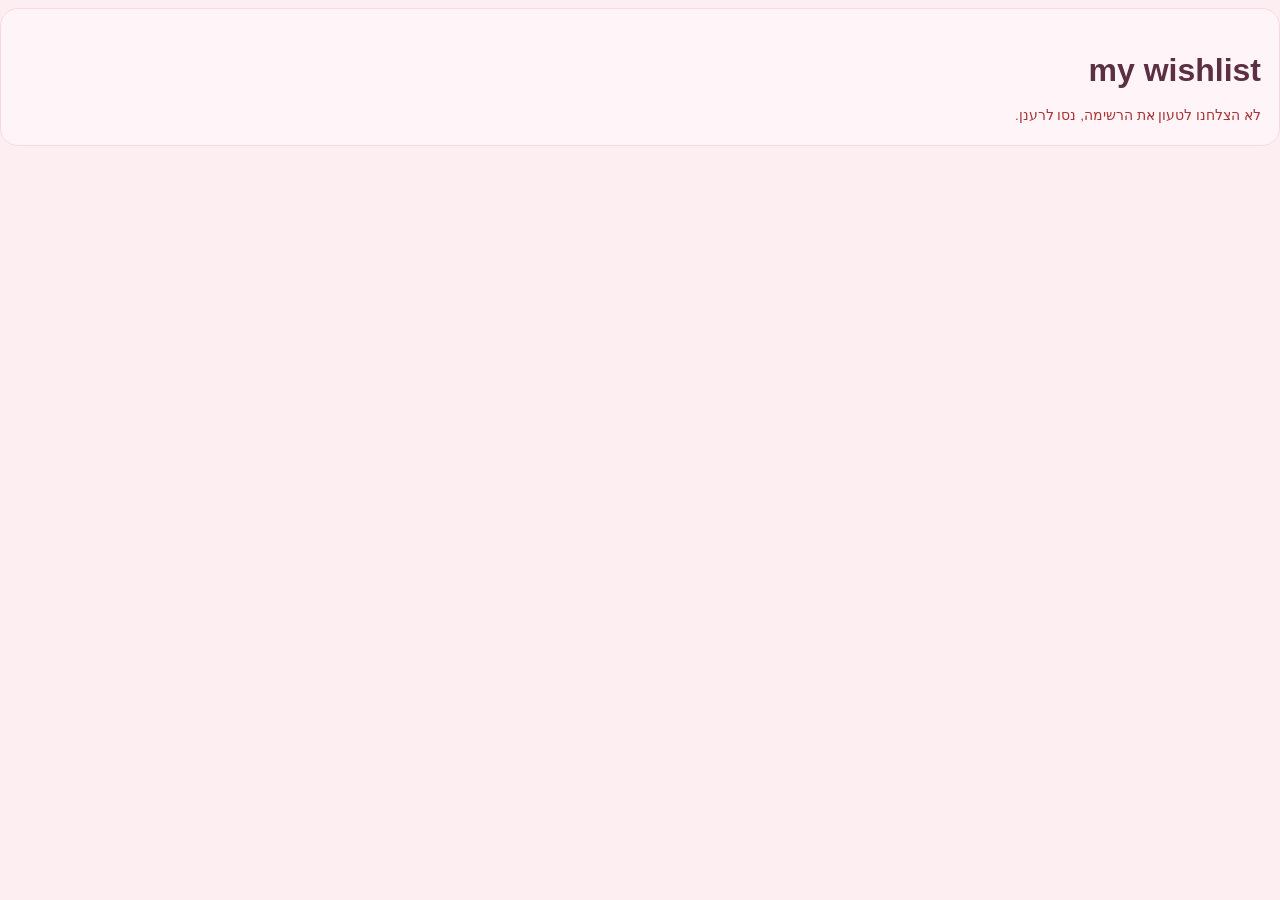
<file: index.html>
<!DOCTYPE html>
<html lang="he" dir="rtl">
<head>
<meta charset="UTF-8">
<meta name="viewport" content="width=device-width, initial-scale=1.0, viewport-fit=cover">
<title>my wishlist</title>
<link rel="icon" type="image/svg+xml" href="favicon.svg">
<link rel="apple-touch-icon" href="apple-touch-icon.png">
<link rel="stylesheet" href="style.css">
</head>
<body>
<div id="app" class="wish"></div>
<script src="app.js"></script>
</body>
</html>
</file>
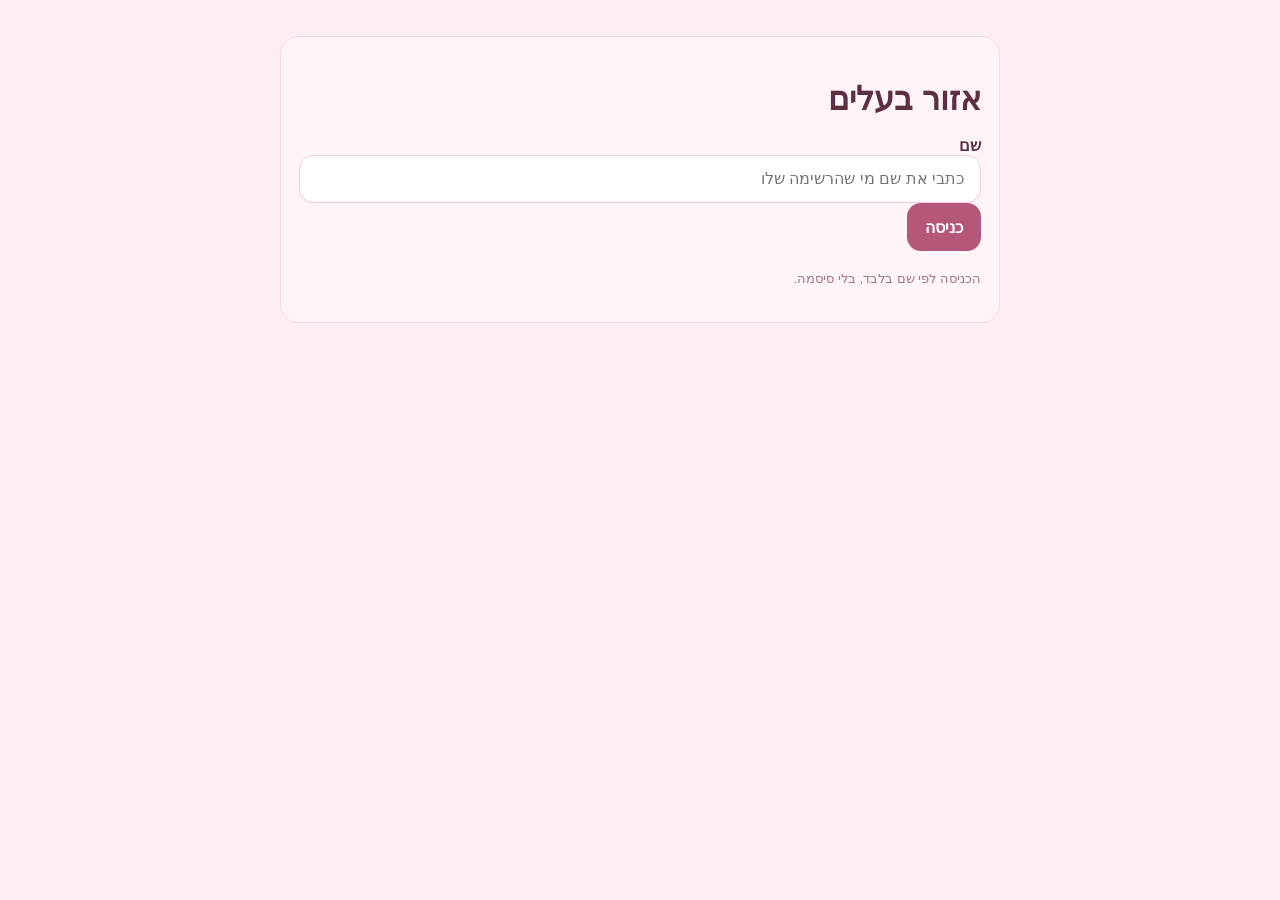
<file: owner.html>
<!DOCTYPE html>
<html lang="he" dir="rtl">
<head>
<meta charset="UTF-8">
<meta name="viewport" content="width=device-width, initial-scale=1.0, viewport-fit=cover">
<meta http-equiv="Content-Security-Policy" content="default-src 'self'; connect-src 'self' https://y0546367987.workers.dev; img-src 'self' data:; style-src 'self' 'unsafe-inline'">
<title>אזור בעלים — my wishlist</title>
<link rel="icon" type="image/svg+xml" href="favicon.svg">
<link rel="apple-touch-icon" href="apple-touch-icon.png">
<link rel="stylesheet" href="style.css">
</head>
<body>
<div id="app" class="wish page"></div>
<script src="owner.js"></script>
</body>
</html>
</file>
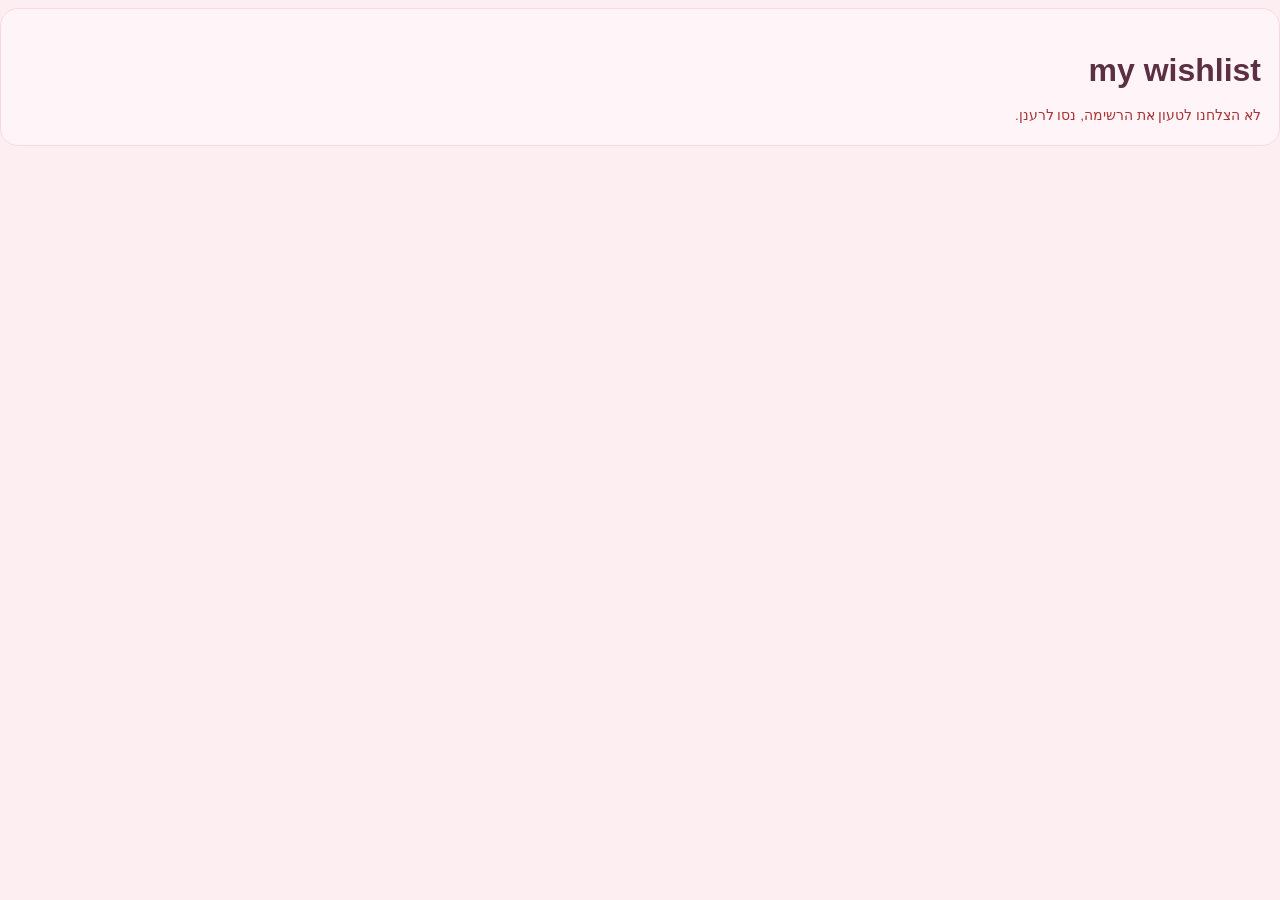
<file: preview-fixed-nav.html>
<!DOCTYPE html>
<html lang="he" dir="rtl">
<head>
<meta charset="UTF-8">
<meta name="viewport" content="width=device-width, initial-scale=1.0, viewport-fit=cover">
<title>my wishlist</title>
<link rel="icon" type="image/svg+xml" href="favicon.svg">
<link rel="apple-touch-icon" href="apple-touch-icon.png">
<link rel="stylesheet" href="style.css">
<style>
/* PREVIEW ONLY: bottom nav fixed to the screen while scrolling */
.icon-nav.bottom { position: fixed; left: 0; right: 0; bottom: 0; z-index: 30; max-width: 688px; margin: 0 auto; }
#app.wish .page { padding-bottom: calc(88px + env(safe-area-inset-bottom, 0px)); }
</style>
</head>
<body>
<div id="app" class="wish"></div>
<script src="app.js"></script>
</body>
</html>
</file>
<file: style.css>
html, body { margin: 0; min-height: 100%; }
body { background: #fdeef2; font-family: -apple-system, BlinkMacSystemFont, "Segoe UI", Arial, sans-serif; color: #5d2f42; }
.wish a { color: #b4577a; }
.page { max-width: 720px; margin: 0 auto; padding: 18px 16px 8px; }

/* Header */
.site-header { margin-bottom: 18px; }
.site-header h1 { margin: 0 0 6px; font-size: 34px; font-weight: 700; color: #5d2f42; }
.site-header .fact { font-size: 15px; font-weight: 600; color: #b4577a; margin: 0 0 8px; }
.site-header .intro { font-size: 15.5px; line-height: 1.55; color: #5d2f42; margin: 0; }

.group-label { font-size: 13px; font-weight: 700; color: #b4577a; margin: 20px 0 10px; }
.group-label.big { font-size: 19px; color: #5d2f42; }
.closing { margin: 18px 0 10px; font-size: 13px; line-height: 1.6; color: #a3768a; }

/* Gate */
.gate-card { background: #fff5f8; border: 1px solid #f6dbe5; border-radius: 18px; padding: 22px 18px; margin-top: 8px; }
.gate { display: flex; flex-direction: column; gap: 10px; margin-top: 14px; }
.gate-label { font-size: 16px; font-weight: 700; color: #5d2f42; }
.gate-input { min-height: 48px; border: 1px solid #f2c9d8; border-radius: 14px; background: #ffffff; padding: 0 16px; font-size: 16px; font-family: inherit; color: #5d2f42; box-sizing: border-box; width: 100%; }
.gate-input:focus { outline: 2px solid #b4577a; outline-offset: 1px; }
.gate-submit { display: inline-flex; align-items: center; justify-content: center; gap: 8px; min-height: 48px; border: 0; border-radius: 14px; background: #b4577a; color: #ffffff; cursor: pointer; padding: 0 18px; font-size: 16px; font-weight: 700; font-family: inherit; }
.gate-submit:disabled { opacity: .55; cursor: default; }
.gate-submit svg { width: 19px; height: 19px; }
.gate-error { margin: 0; font-size: 13.5px; color: #a33; }
.switch-name { display: block; margin: 14px auto 10px; border: 0; background: none; color: #c99cae; font-size: 13px; font-family: inherit; cursor: pointer; text-decoration: underline; }

/* Icon navigation */
.icon-nav { display: flex; background: #ffffff; padding: 6px 8px; }
.icon-nav.bottom { position: fixed; left: 0; right: 0; bottom: 0; z-index: 30; max-width: 688px; margin: 0 auto; border-top: 1px solid #f2c9d8; padding-bottom: calc(6px + env(safe-area-inset-bottom, 0px)); }
#app.wish .page { padding-bottom: calc(88px + env(safe-area-inset-bottom, 0px)); }
.nav-item { flex: 1; display: flex; flex-direction: column; align-items: center; gap: 3px; min-height: 52px; justify-content: center; color: #c99cae; text-decoration: none; border-radius: 14px; font-size: 12px; font-weight: 600; }
.nav-item svg { display: block; }
.nav-item.active { color: #b4577a; background: #fdeef4; }

/* Home */
.stats { display: flex; gap: 10px; }
.stat { flex: 1; background: #ffffff; border: 1px solid #f6dbe5; border-radius: 14px; padding: 14px 8px; display: flex; flex-direction: column; align-items: center; gap: 2px; }
.stat-num { font-size: 21px; font-weight: 700; color: #b4577a; }
.stat-label { font-size: 13px; color: #7a3a52; }
.home-nav { display: flex; flex-direction: column; gap: 10px; margin-top: 4px; }
.home-card { display: grid; grid-template-columns: 44px 1fr; grid-template-rows: auto auto; column-gap: 12px; align-items: center; background: #ffffff; border: 1px solid #f6dbe5; border-radius: 16px; padding: 14px 16px; text-decoration: none; color: #5d2f42; }
.home-card svg { grid-row: 1 / 3; color: #b4577a; width: 26px; height: 26px; justify-self: center; }
.home-card span { font-size: 16px; font-weight: 700; }
.home-card small { font-size: 13px; color: #7a3a52; line-height: 1.4; }

/* Gift cards */
.gift-card { margin-bottom: 16px; background: #ffffff; border: 1px solid #f6dbe5; border-radius: 16px; padding: 14px; }
.gift-row { display: grid; grid-template-columns: 28px 56px 1fr auto; gap: 10px; align-items: center; }
.gift-row .num { color: #c99cae; font-size: 14px; font-weight: 600; }
.gift-row img { width: 56px; height: 56px; object-fit: contain; border-radius: 10px; background: #fdeef4; }
.gift-row .no-photo { width: 56px; height: 56px; border-radius: 10px; background: #fdeef4; }
.gift-row .name { font-size: 15px; font-weight: 700; color: #5d2f42; }
.gift-row .sub { font-size: 13px; color: #7a3a52; margin-top: 2px; }
.gift-row .price { font-size: 15px; font-weight: 700; color: #4d8a68; }
.item-actions { display: flex; gap: 8px; margin-top: 10px; }
.item-btn { flex: 1; display: inline-flex; align-items: center; justify-content: center; gap: 6px; min-height: 44px; border: 1px solid #f2c9d8; border-radius: 12px; background: #ffffff; color: #b4577a; cursor: pointer; padding: 0 12px; font-size: 14.5px; font-weight: 600; font-family: inherit; }
.item-btn .chev { font-size: 13px; transition: transform .2s ease; }
.item-btn.open { background: #fdeef4; border-color: #b4577a; }
.item-btn.open .chev { transform: rotate(180deg); }
.item-details { margin: 10px 2px 0; font-size: 14px; line-height: 1.6; color: #5d2f42; }
.item-links { margin-top: 4px; }
.item-link { margin-top: 6px; min-height: 44px; display: flex; align-items: center; }
.item-link a { font-size: 14.5px; font-weight: 600; }
.second-thumb { width: 40px; height: 40px; object-fit: contain; margin-inline-end: 12px; }
.notes { margin: 0; padding-inline-start: 20px; color: #5d2f42; font-size: 14.5px; line-height: 1.6; }
.notes li { margin-bottom: 8px; }
.steps { margin: 0; padding-inline-start: 22px; color: #5d2f42; font-size: 14.5px; line-height: 1.7; }

/* Filters */
.controls { display: flex; align-items: center; gap: 10px; margin: 2px 0 10px; }
.menu-btn { display: inline-flex; flex-direction: column; justify-content: center; gap: 5px; width: 44px; height: 44px; border: 1px solid #f2c9d8; border-radius: 14px; background: #ffffff; cursor: pointer; padding: 0 11px; }
.menu-btn span { display: block; height: 2px; border-radius: 1px; background: #b4577a; }
.filter-chip { display: inline-flex; align-items: center; gap: 8px; background: #ffffff; border: 1px solid #f2c9d8; border-radius: 999px; padding: 8px 14px; color: #7a3a52; font-size: 14px; }
.filter-chip button { border: 0; background: none; color: #b4577a; cursor: pointer; font-size: 17px; line-height: 1; padding: 0 2px; }

.drawer-overlay { position: fixed; inset: 0; background: rgba(90, 40, 60, 0.25); z-index: 40; }
.drawer { position: fixed; top: 0; bottom: 0; inset-inline-start: 0; width: min(78vw, 320px); background: #fff5f8; z-index: 50; transform: translateX(105%); transition: transform .25s ease; padding: 18px 16px; overflow-y: auto; box-shadow: -8px 0 24px rgba(122, 58, 82, 0.12); border-inline-end: 1px solid #f2c9d8; box-sizing: border-box; }
.drawer.open { transform: translateX(0); }
.drawer-head { display: flex; align-items: center; justify-content: space-between; font-weight: 700; color: #7a3a52; margin-bottom: 14px; font-size: 17px; }
.drawer-close { border: 0; background: none; color: #b4577a; font-size: 24px; line-height: 1; cursor: pointer; padding: 4px 8px; }
.drawer-section { margin: 18px 0 8px; font-size: 13px; font-weight: 700; color: #b4577a; letter-spacing: .02em; }
.drawer-item { display: flex; width: 100%; align-items: center; justify-content: space-between; gap: 10px; background: #ffffff; border: 1px solid #f6dbe5; border-radius: 12px; padding: 12px 14px; margin-bottom: 8px; font-size: 15px; color: #5d2f42; cursor: pointer; text-align: start; font-family: inherit; box-sizing: border-box; }
.drawer-item.active { border-color: #b4577a; background: #fdeef4; }
.drawer-item .count { color: #b4577a; font-size: 13px; }

@media (min-width: 768px) {
  .page { padding-top: 28px; }
  .site-header h1 { font-size: 40px; }
}

/* Owner page + long unbroken text safety */
.gift-card .name, .gift-card .sub, .item-details, .notes, .site-header h1 { overflow-wrap: anywhere; }

/* הרצויים ביותר */
.top-badge { display: inline-flex; vertical-align: -3px; margin-inline-start: 7px; color: #b4577a; }
.top-badge svg { width: 16px; height: 16px; display: block; }
.heart-btn svg { flex: none; }
.heart-btn.on { background: #fdeef4; border-color: #b4577a; color: #b4577a; }
@media (max-width: 420px) {
  .nav-item { font-size: 11px; }
}

/* שמירת מתנה מראש (claim) */
.claim-row { display: flex; align-items: center; gap: 8px; margin-top: 10px; }
.claim-state { flex: 1; display: inline-flex; align-items: center; justify-content: center; gap: 6px; min-height: 44px; border: 1px solid #f2c9d8; border-radius: 12px; background: #fdeef4; color: #7a3a52; font-size: 14.5px; font-weight: 600; padding: 0 12px; }
.claim-row.mine .claim-state { background: #eef7f1; border-color: #bfe0cd; color: #4d8a68; }
.claim-cancel { flex: none; border: 0; background: none; color: #c99cae; font-size: 13px; font-family: inherit; cursor: pointer; text-decoration: underline; padding: 4px; }
.claim-form .claim-input { flex: 1; min-height: 44px; }
.claim-form .claim-go { min-height: 44px; flex: none; }
.claim-error { margin: 6px 2px 0; font-size: 13px; color: #a33; }
</file>
